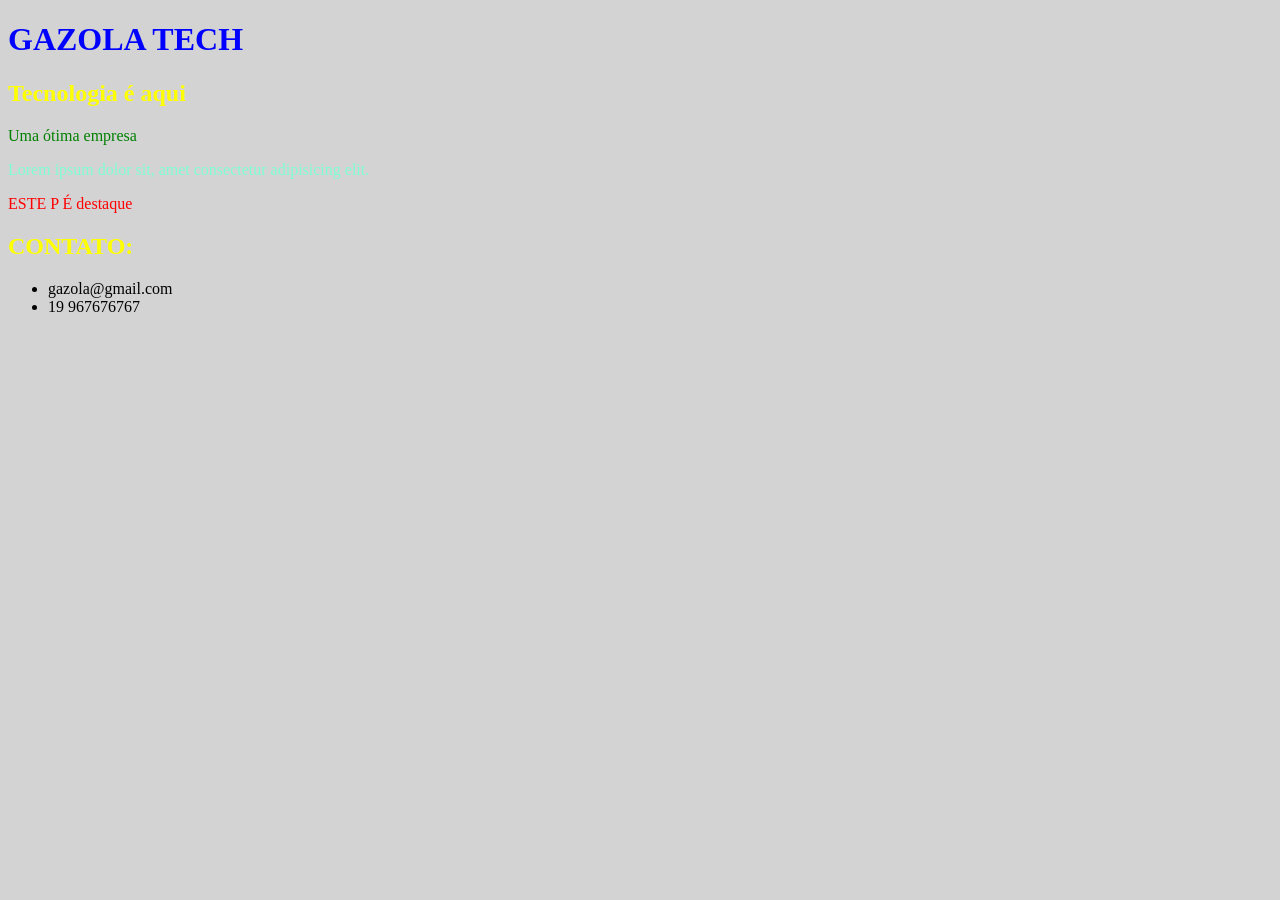
<file: index.html>
<!DOCTYPE html>
<html lang="pt-br">

<head>
    <meta charset="UTF-8">
    <meta name="viewport" content="width=device-width, initial-scale=1.0">

    <title>GAZOLA TECH</title>

    <!-- cSS Externo -->
    <link rel="stylesheet" href="style.css">

    <!-- CSS Interno -->
    <style>
        /* cor de fundo da pagina */
        body {
            background-color: rgb(211, 211, 211);
        }

        /*cor dos subtitulos */
        h2 {
            color: yellow;
        }
    </style>
</head>

<body>

    <main>

        <!-- titulo principal com id -->
        <h1 id="titulo-principal">GAZOLA TECH</h1>

        <h2>Tecnologia é aqui</h2>

        <!-- paragrafo com classe -->
        <p class="descricao">Uma ótima empresa</p>

        <!--paragrafo com outra classe -->
        <p class="lorem">
            Lorem ipsum dolor sit, amet consectetur adipisicing elit.
        </p>

        <!-- CSS Inline -->
        <p style="color: red;">ESTE P É destaque</p>

        <h2>CONTATO:</h2>

        <ul>
            <li>gazola@gmail.com</li>
            <li>19 967676767</li>
        </ul>

    </main>

</body>

</html>
</file>
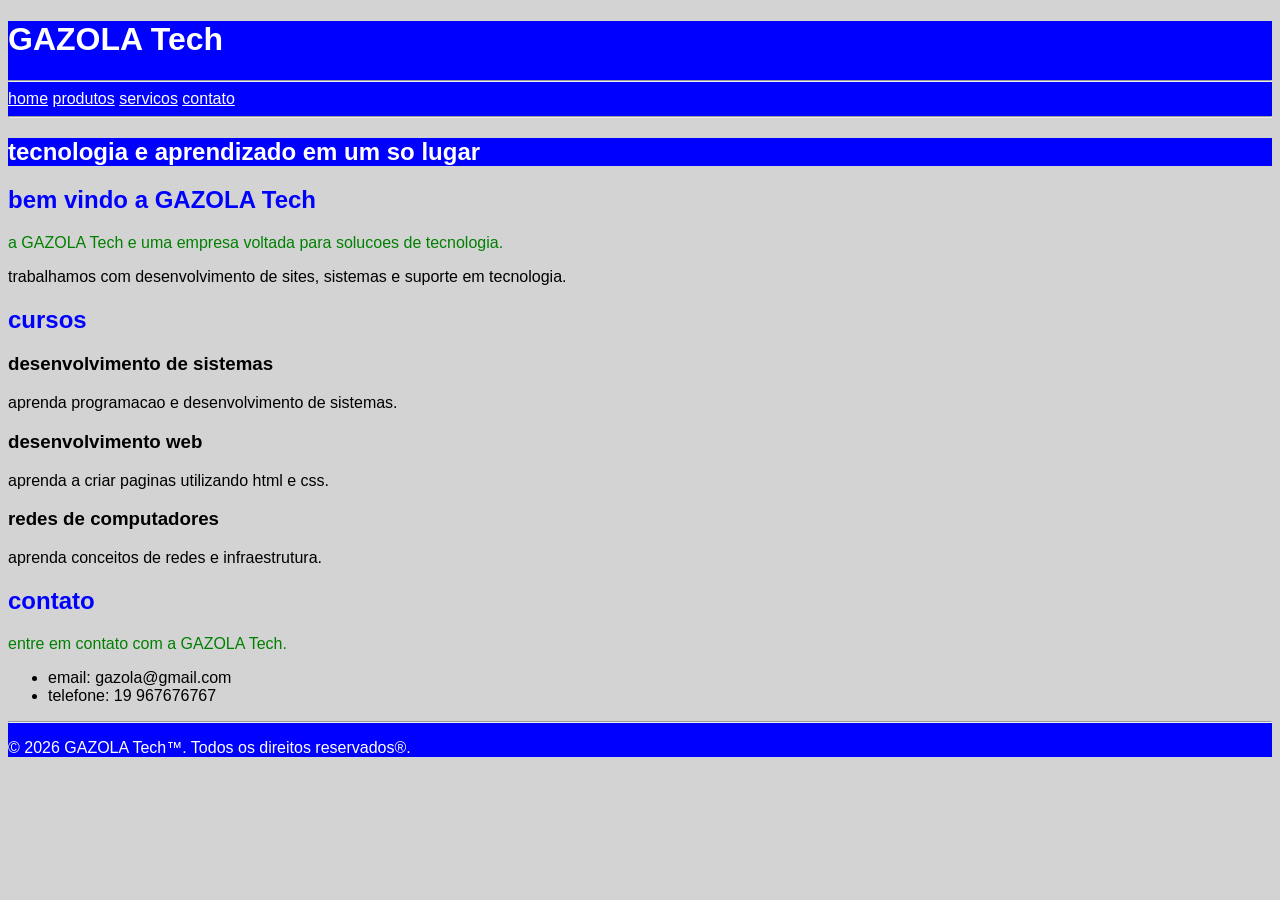
<file: desafio-profissional/index.html>
<!DOCTYPE html>
<html lang="pt-br">

<head>
    <meta charset="utf-8">
    <meta name="viewport" content="width=device-width, initial-scale=1.0">
    <title>GAZOLA Tech</title>
    <link rel="stylesheet" href="style.css"> <!-- chamando o css externo -->
</head>

<body>

    <header>
        <h1 id="titulo-principal">GAZOLA Tech</h1>
        <hr> <!-- id para charma no css-->

        <nav>
            <a href="index.html">home</a>
            <a href="produtos.html">produtos</a>
            <a href="servicos.html">servicos</a>
            <a href="contato.html">contato</a>
        </nav>
        <hr>
    </header>

    <main>

        <!-- banner -->
        <h2 id="banner">tecnologia e aprendizado em um so lugar</h2>

        <h2>bem vindo a GAZOLA Tech</h2>

        <p class="descricao"> <!-- class para o css-->
            a GAZOLA Tech e uma empresa voltada para solucoes de tecnologia.
        </p>

        <p>
            trabalhamos com desenvolvimento de sites, sistemas e suporte em tecnologia.
        </p>

        <!-- cursos -->
        <h2>cursos</h2>

        <h3>desenvolvimento de sistemas</h3>
        <p>aprenda programacao e desenvolvimento de sistemas.</p>

        <h3>desenvolvimento web</h3>
        <p>aprenda a criar paginas utilizando html e css.</p>

        <h3>redes de computadores</h3>
        <p>aprenda conceitos de redes e infraestrutura.</p>

        <!-- contato -->
        <h2>contato</h2>

        <p class="descricao">
            entre em contato com a GAZOLA Tech.
        </p>

        <ul>
            <li>email: gazola@gmail.com</li>
            <li>telefone: 19 967676767</li>
        </ul>

    </main>

    <footer>
        <hr>
        <p>&copy; 2026 GAZOLA Tech&trade;. Todos os direitos reservados&reg;.</p>
    </footer>

</body>

</html>
</file>
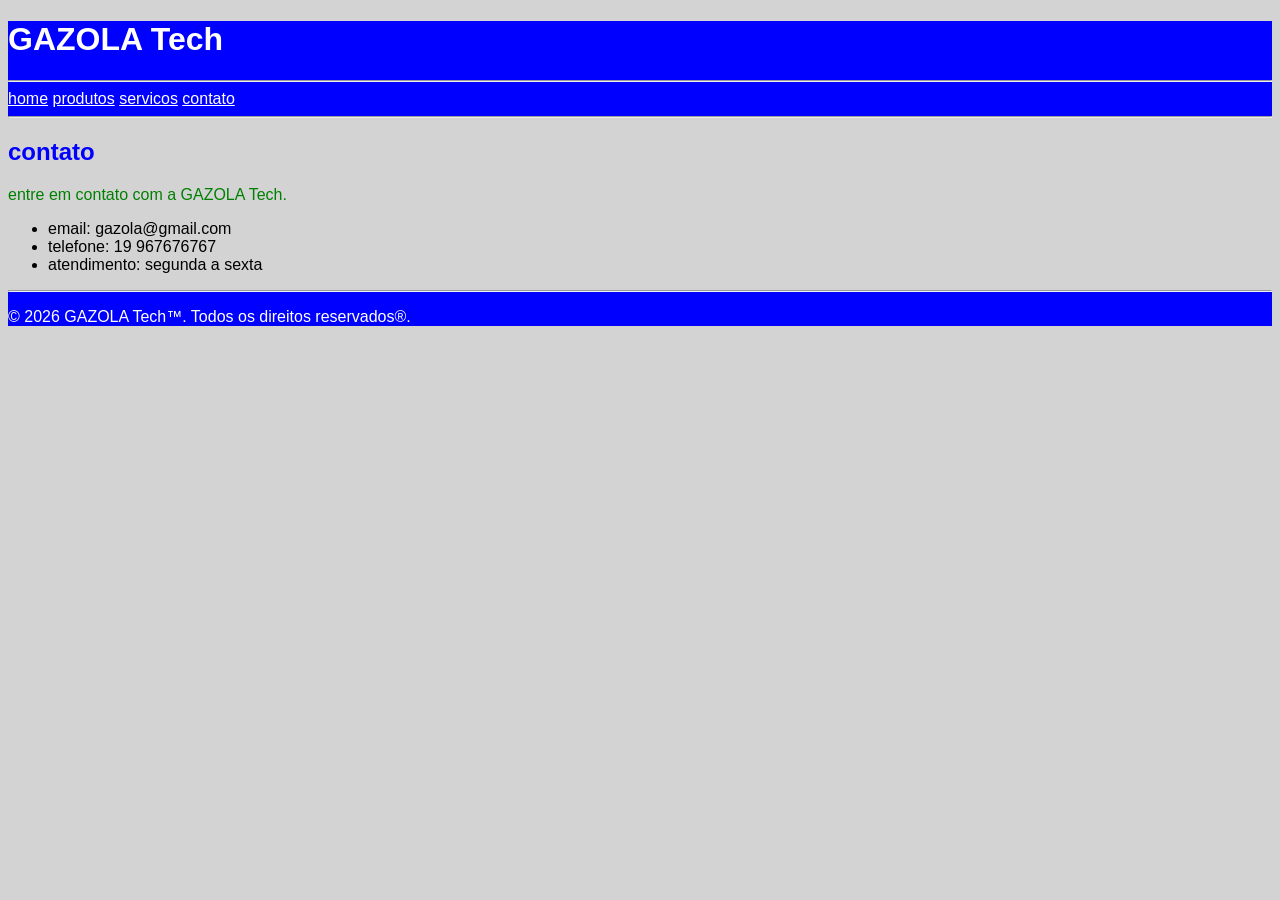
<file: desafio-profissional/contato.html>
<!DOCTYPE html>
<html lang="pt-br">

<head>
    <meta charset="utf-8">
    <meta name="viewport" content="width=device-width, initial-scale=1.0">
    <title>contato - GAZOLA Tech</title>
    <link rel="stylesheet" href="style.css">  <!-- chamando o css externo -->
</head>

<body>

    <header>
        <h1 id="titulo-principal">GAZOLA Tech</h1><hr> <!-- id para charma no css-->

        <nav>
            <a href="index.html">home</a>
            <a href="produtos.html">produtos</a>
            <a href="servicos.html">servicos</a>
            <a href="contato.html">contato</a>
        </nav>
        <hr>
    </header>

    <main>
        <h2>contato</h2>

        <p class="descricao">entre em contato com a GAZOLA Tech.</p>  <!-- class para o css-->

        <ul>
            <li>email: gazola@gmail.com</li>
            <li>telefone: 19 967676767</li>
            <li>atendimento: segunda a sexta</li>
        </ul>
    </main>

    <footer>
        <hr>
        <p>&copy; 2026 GAZOLA Tech&trade;. Todos os direitos reservados&reg;.</p>
    </footer>

</body>

</html>
</file>
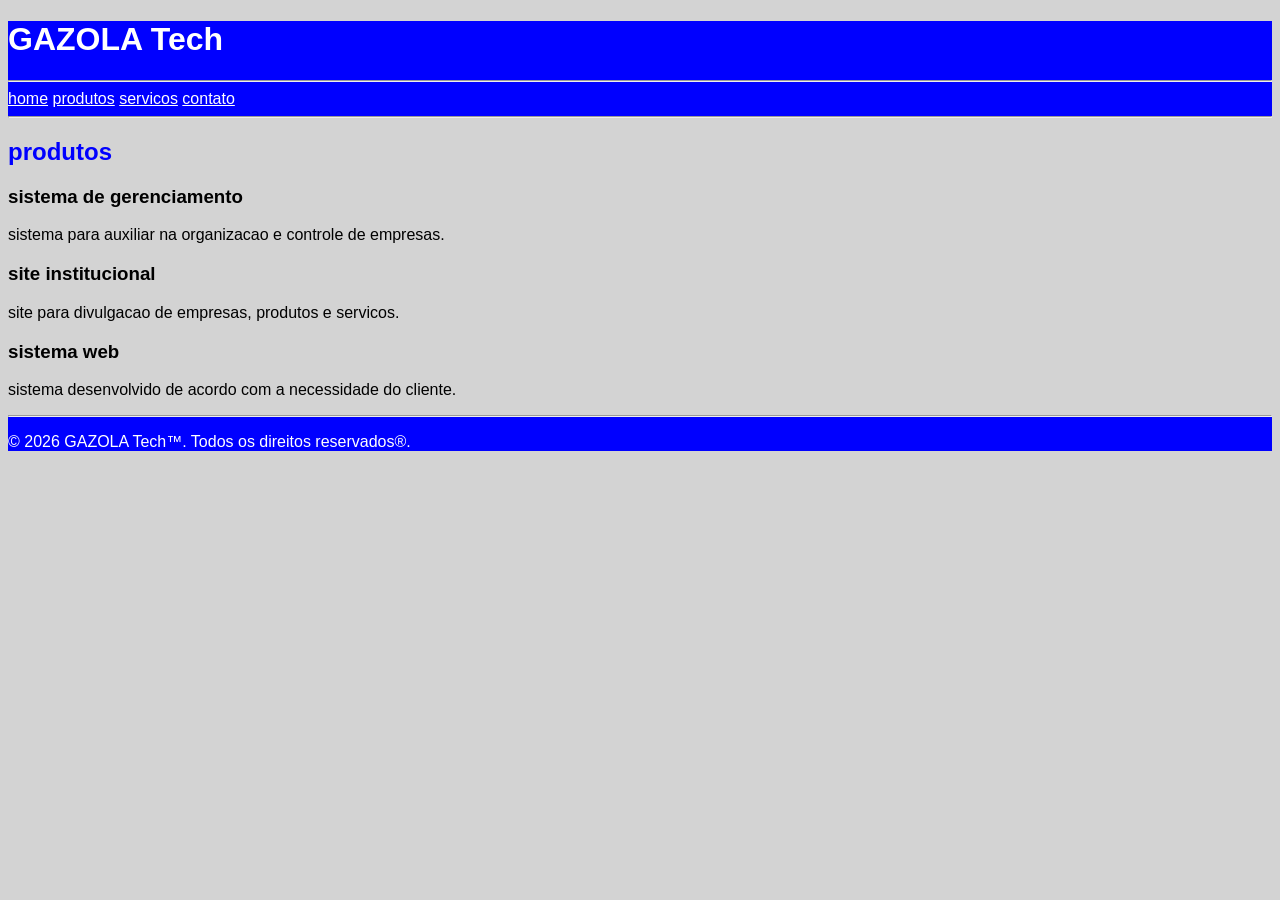
<file: desafio-profissional/produtos.html>
<!DOCTYPE html>
<html lang="pt-br">

<head>
    <meta charset="utf-8">
    <meta name="viewport" content="width=device-width, initial-scale=1.0">
    <title>produtos - GAZOLA Tech</title>
    <link rel="stylesheet" href="style.css"> <!-- chamando o css externo -->
</head>

<body>

    <header>
        <h1 id="titulo-principal">GAZOLA Tech</h1><hr> <!-- id para charma no css-->

        <nav>
            <a href="index.html">home</a>
            <a href="produtos.html">produtos</a>
            <a href="servicos.html">servicos</a>
            <a href="contato.html">contato</a>
        </nav>
        <hr>
    </header>

    <main>
        <h2>produtos</h2>

        <h3>sistema de gerenciamento</h3>
        <p>sistema para auxiliar na organizacao e controle de empresas.</p>

        <h3>site institucional</h3>
        <p>site para divulgacao de empresas, produtos e servicos.</p>

        <h3>sistema web</h3>
        <p>sistema desenvolvido de acordo com a necessidade do cliente.</p>
    </main>

    <footer>
        <hr>
        <p>&copy; 2026 GAZOLA Tech&trade;. Todos os direitos reservados&reg;.</p>
    </footer>

</body>

</html>
</file>
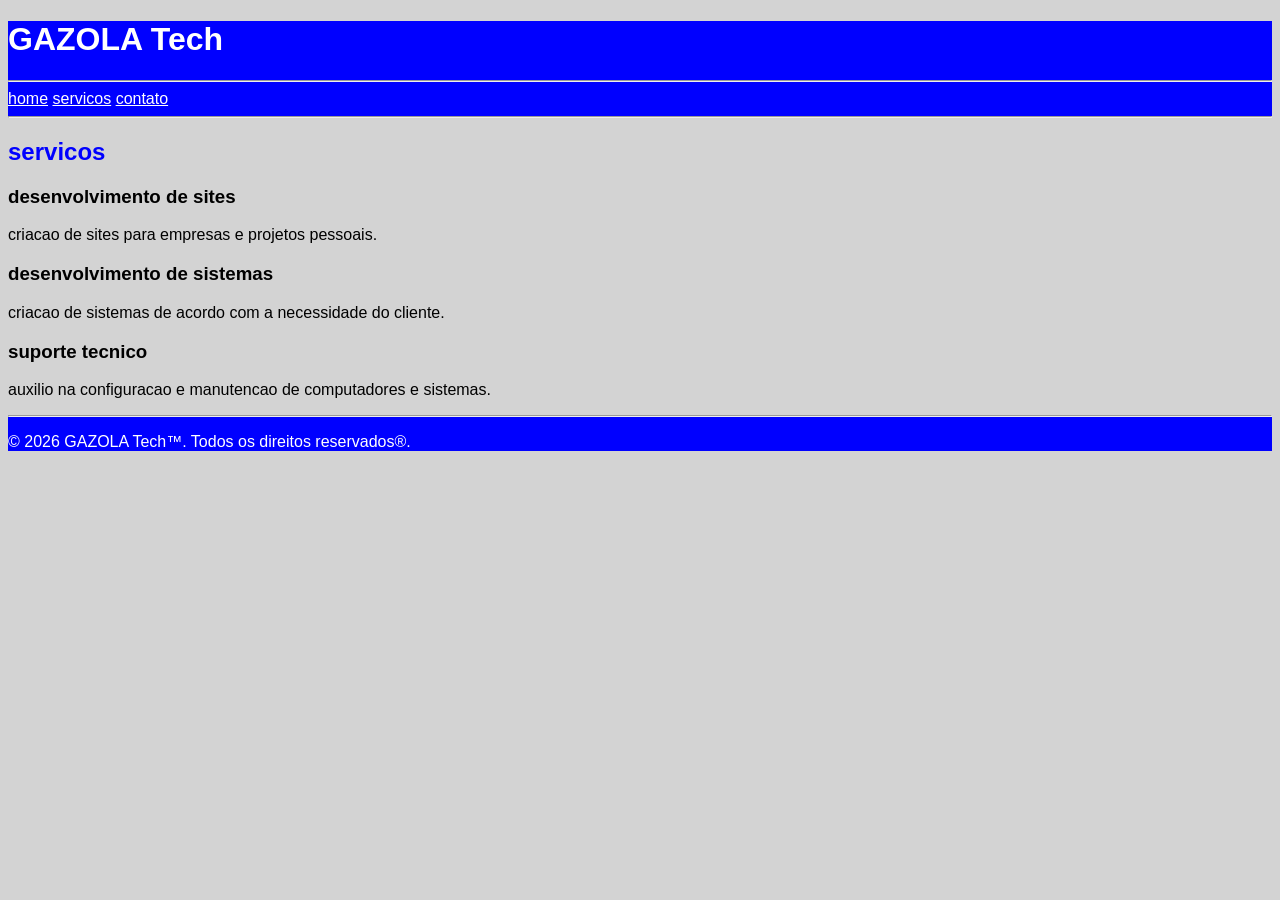
<file: desafio-profissional/servicos.html>
<!DOCTYPE html>
<html lang="pt-br">

<head>
    <meta charset="utf-8">
    <meta name="viewport" content="width=device-width, initial-scale=1.0">
    <title>servicos - GAZOLA Tech</title>
    <link rel="stylesheet" href="style.css"> <!-- chamando o css externo -->
</head>

<body>

    <header> 
        <h1 id="titulo-principal">GAZOLA Tech</h1><hr> <!-- id para charma no css-->

        <nav>
            <a href="index.html">home</a>
            <a href="servicos.html">servicos</a>
            <a href="contato.html">contato</a>
        </nav>
        <hr>
    </header>

    <main>
        <h2>servicos</h2>

        <h3>desenvolvimento de sites</h3>
        <p>criacao de sites para empresas e projetos pessoais.</p>

        <h3>desenvolvimento de sistemas</h3>
        <p>criacao de sistemas de acordo com a necessidade do cliente.</p>

        <h3>suporte tecnico</h3>
        <p>auxilio na configuracao e manutencao de computadores e sistemas.</p>
    </main>

    <footer>
        <hr>
        <p>&copy; 2026 GAZOLA Tech&trade;. Todos os direitos reservados&reg;.</p>
    </footer>

</body>

</html>
</file>
<file: style.css>
/* titulo */
h1 {
    color: blue;
}

/* descricao */
.descricao {
    color: green;
}

/* texto lorem */
.lorem {
    color: aquamarine;
}
</file>
<file: desafio-profissional/style.css>
/* estilo geral da pagina */
body {
    background-color: lightgray;
    font-family: arial;
    color: black;
}

/* cabecalho */
header {
    background-color: blue;
    color: white;
}

/* titulo principal */
#titulo-principal {
    color: white;
}

/* banner */
#banner {
    background-color: blue;
    color: white;
}

/* subtitulos */
h2 {
    color: blue;
}

/* titulos dos cursos */
h3 {
    color: black;
}

/* paragrafos */
p {
    color: black;
}

/* descricao */
.descricao {
    color: green;
}

/* links */
a {
    color: white;
}

/* rodape */
footer {
    background-color: blue;
    color: white;
}

footer p {
    color: white;
}
</file>
